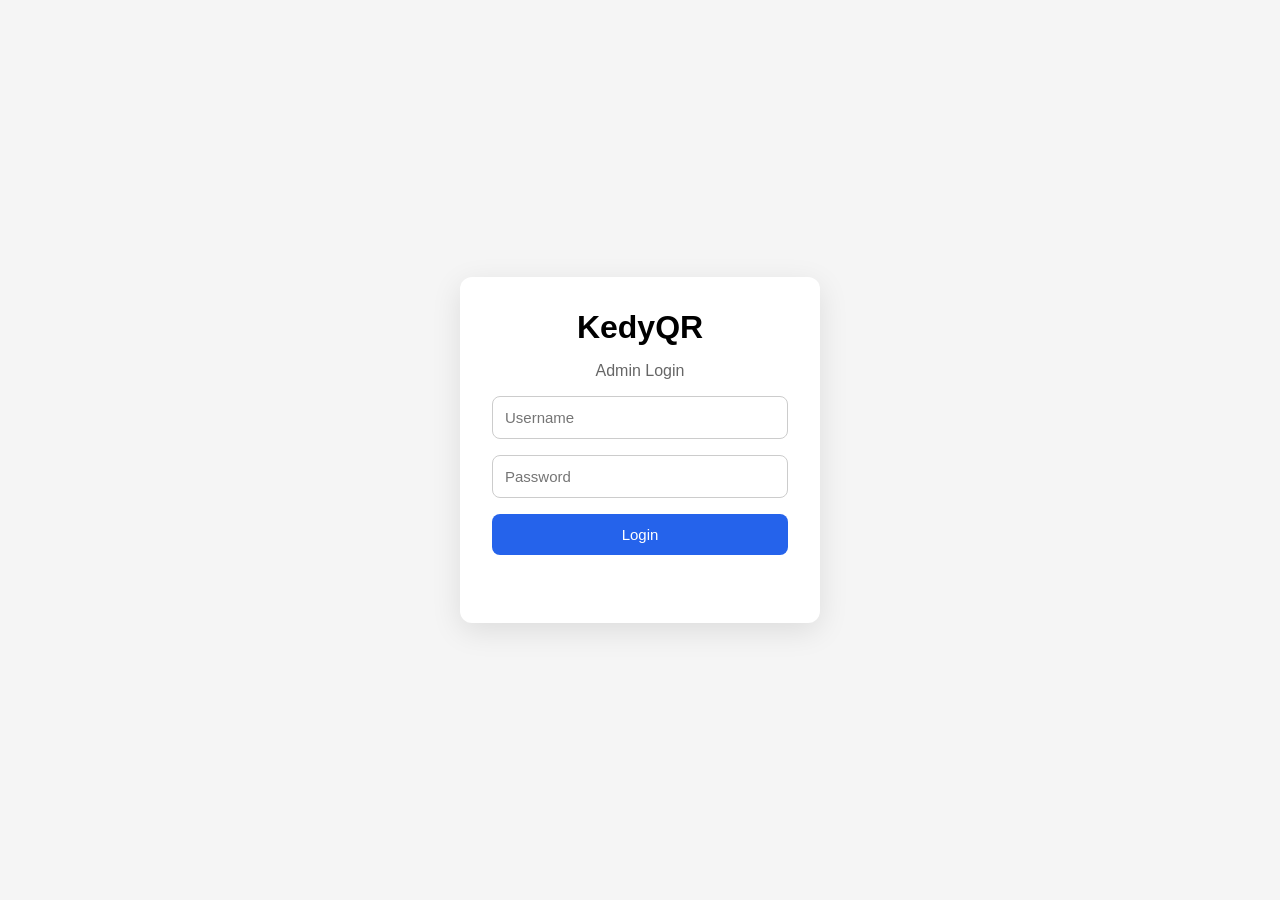
<file: login.html>
<!DOCTYPE html>
<html lang="en">

<head>

    <meta charset="UTF-8">

    <meta name="viewport" content="width=device-width, initial-scale=1.0">

    <title>KedyQR Admin</title>

    <link rel="stylesheet" href="css/login.css">

</head>

<body>

    <div class="login-card">

        <h1>KedyQR</h1>

        <p>Admin Login</p>

        <input
            id="user"
            type="text"
            placeholder="Username"
        >

        <input
            id="password"
            type="password"
            placeholder="Password"
        >

        <button id="login-btn">
            Login
        </button>

        <div id="error"></div>

    </div>

    <script type="module" src="js/admin/login.js"></script>

</body>

</html>
</file>
<file: css/login.css>
*{
    box-sizing:border-box;
}

body{

    margin:0;

    font-family:sans-serif;

    background:#f5f5f5;

    display:flex;

    justify-content:center;

    align-items:center;

    height:100vh;

}

.login-card{

    width:360px;

    background:white;

    padding:32px;

    border-radius:12px;

    box-shadow:0 8px 30px rgba(0,0,0,.1);

    display:flex;

    flex-direction:column;

    gap:16px;

}

.login-card h1{

    margin:0;

    text-align:center;

}

.login-card p{

    margin:0;

    text-align:center;

    color:#666;

}

.login-card input{

    padding:12px;

    border:1px solid #ccc;

    border-radius:8px;

    font-size:15px;

}

.login-card button{

    padding:12px;

    border:none;

    border-radius:8px;

    background:#2563eb;

    color:white;

    cursor:pointer;

    font-size:15px;

}

.login-card button:hover{

    background:#1d4ed8;

}

#error{

    color:#dc2626;

    text-align:center;

    min-height:20px;

}
</file>
